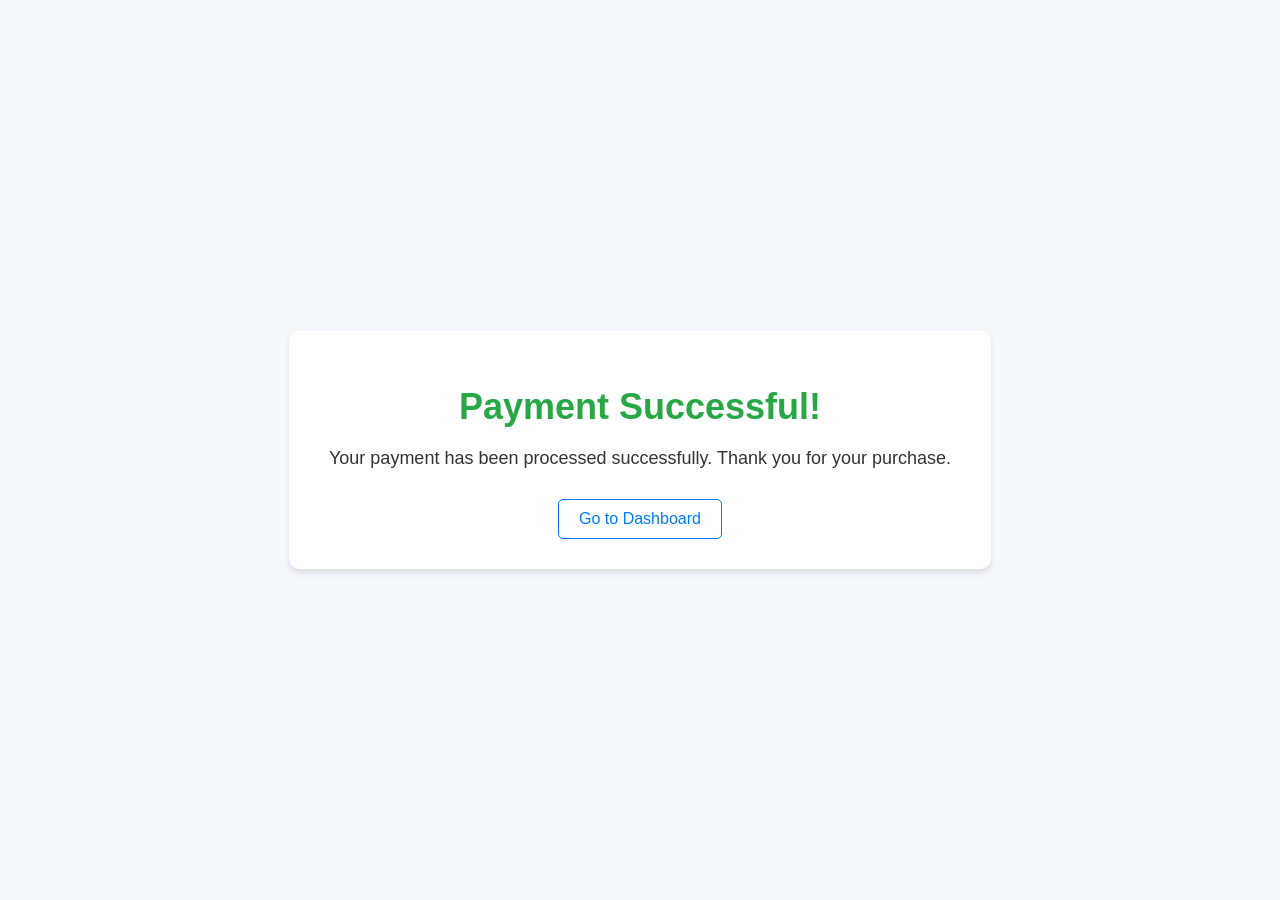
<file: components/Pricing/paymentgateway.html>
<!DOCTYPE html>
<html lang="en">
  <head>
    <meta charset="UTF-8" />
    <meta name="viewport" content="width=device-width, initial-scale=1.0" />
    <title>Payment Successful</title>
    <style>
      body {
        font-family: Arial, sans-serif;
        margin: 0;
        padding: 0;
        background-color: #f4f7fc;
        display: flex;
        justify-content: center;
        align-items: center;
        height: 100vh;
        color: #333;
      }

      .payment-container {
        text-align: center;
        background-color: #fff;
        border-radius: 10px;
        padding: 30px 40px;
        box-shadow: 0 4px 6px rgba(0, 0, 0, 0.1);
      }

      .payment-container h1 {
        font-size: 36px;
        color: #28a745;
        margin-bottom: 20px;
      }

      .payment-container p {
        font-size: 18px;
        margin-bottom: 30px;
      }

      .redirect-link {
        text-decoration: none;
        font-size: 16px;
        color: #007bff;
        padding: 10px 20px;
        border: 1px solid #007bff;
        border-radius: 5px;
        transition: all 0.3s ease;
        display: inline-block;
      }

      .redirect-link:hover {
        background-color: #007bff;
        color: #fff;
      }
    </style>
  </head>
  <body>
    <div class="payment-container">
      <h1>Payment Successful!</h1>
      <p>
        Your payment has been processed successfully. Thank you for your
        purchase.
      </p>
      <a href="../../index.html" class="redirect-link">Go to Dashboard</a>
    </div>
  </body>
</html>
</file>
